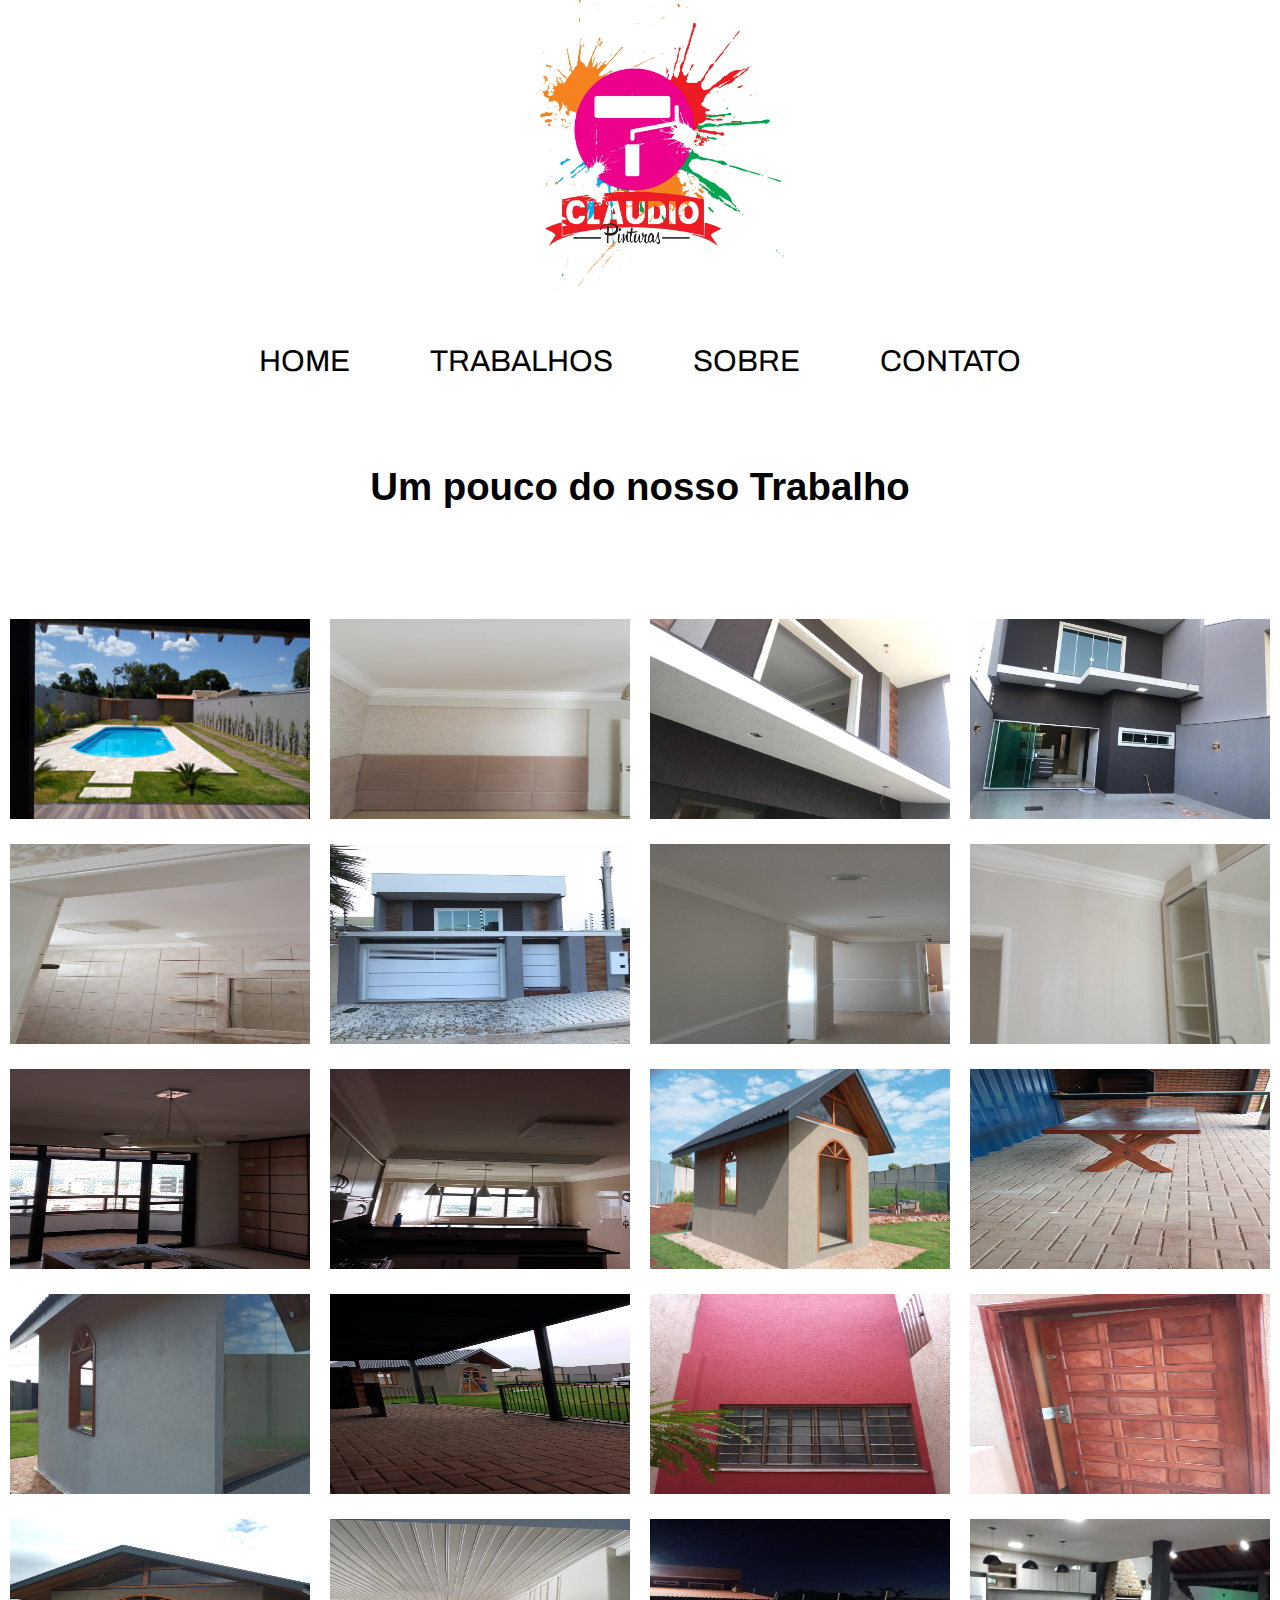
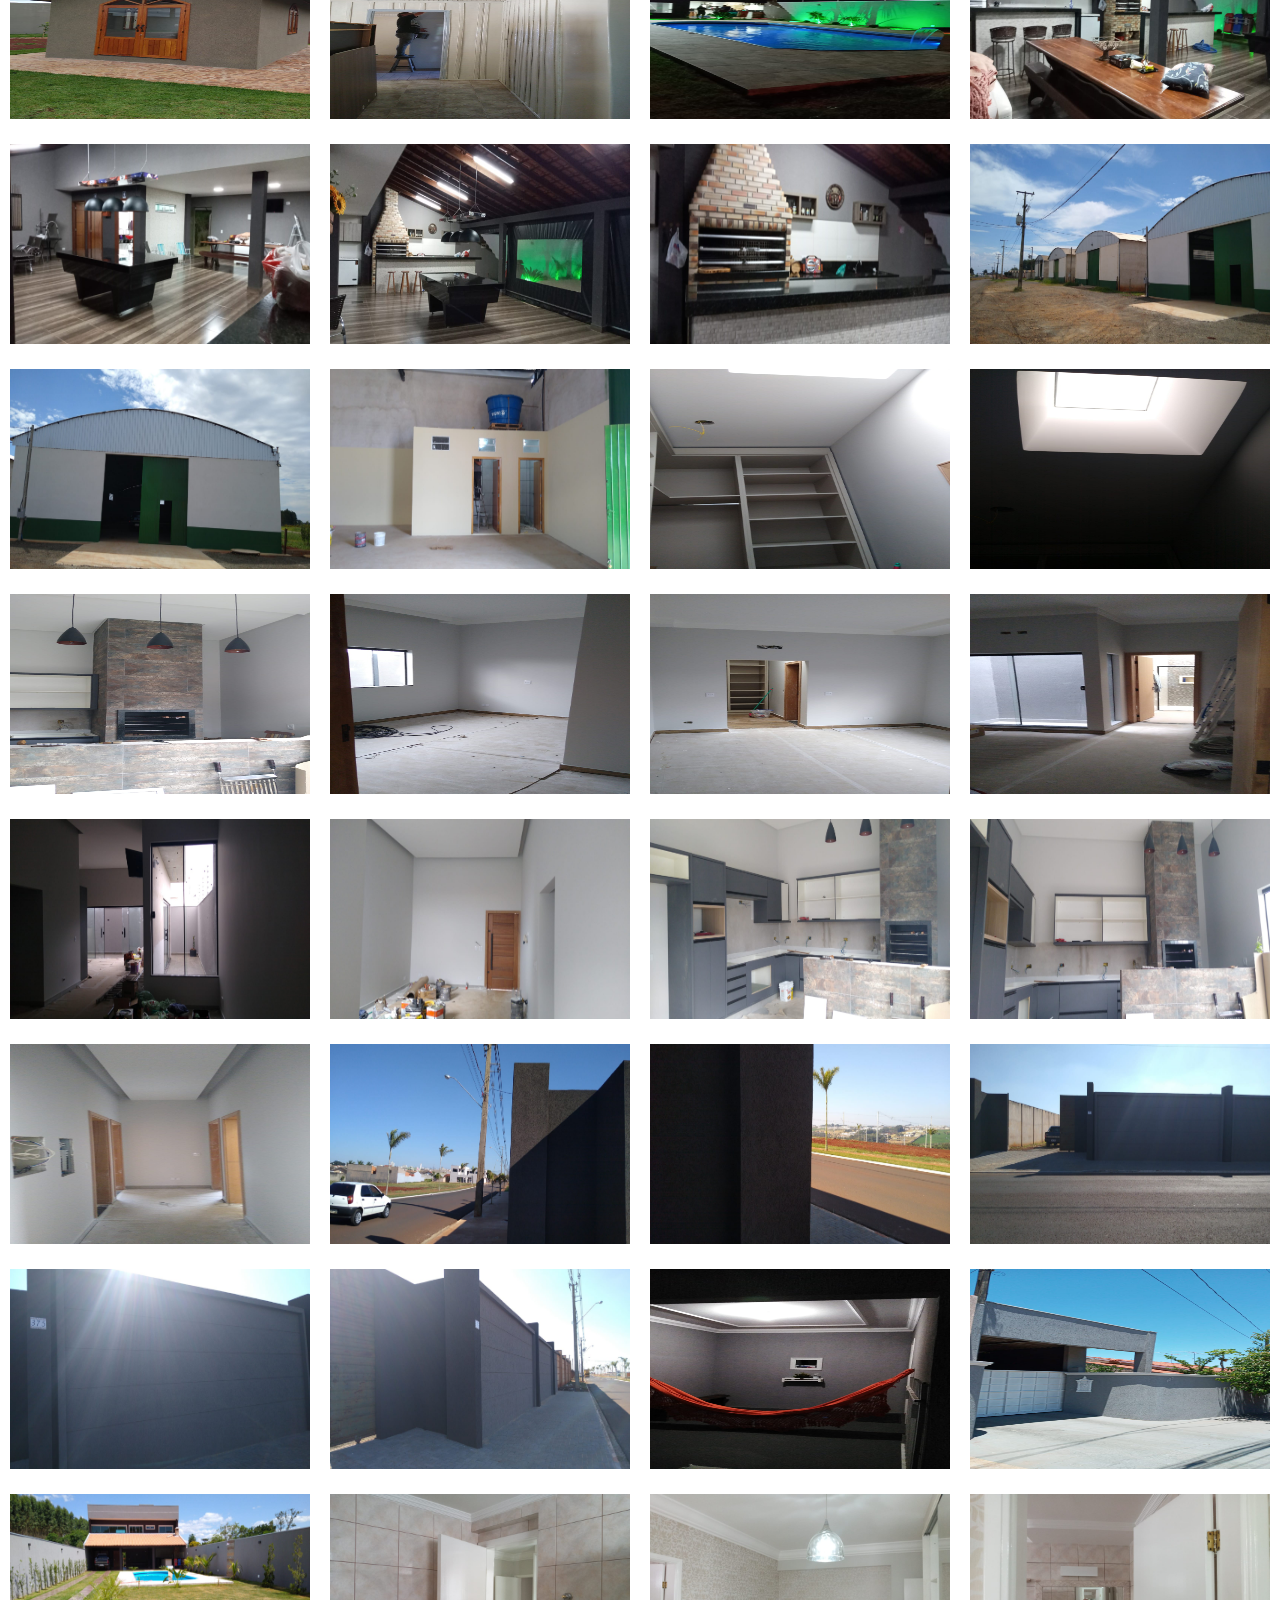
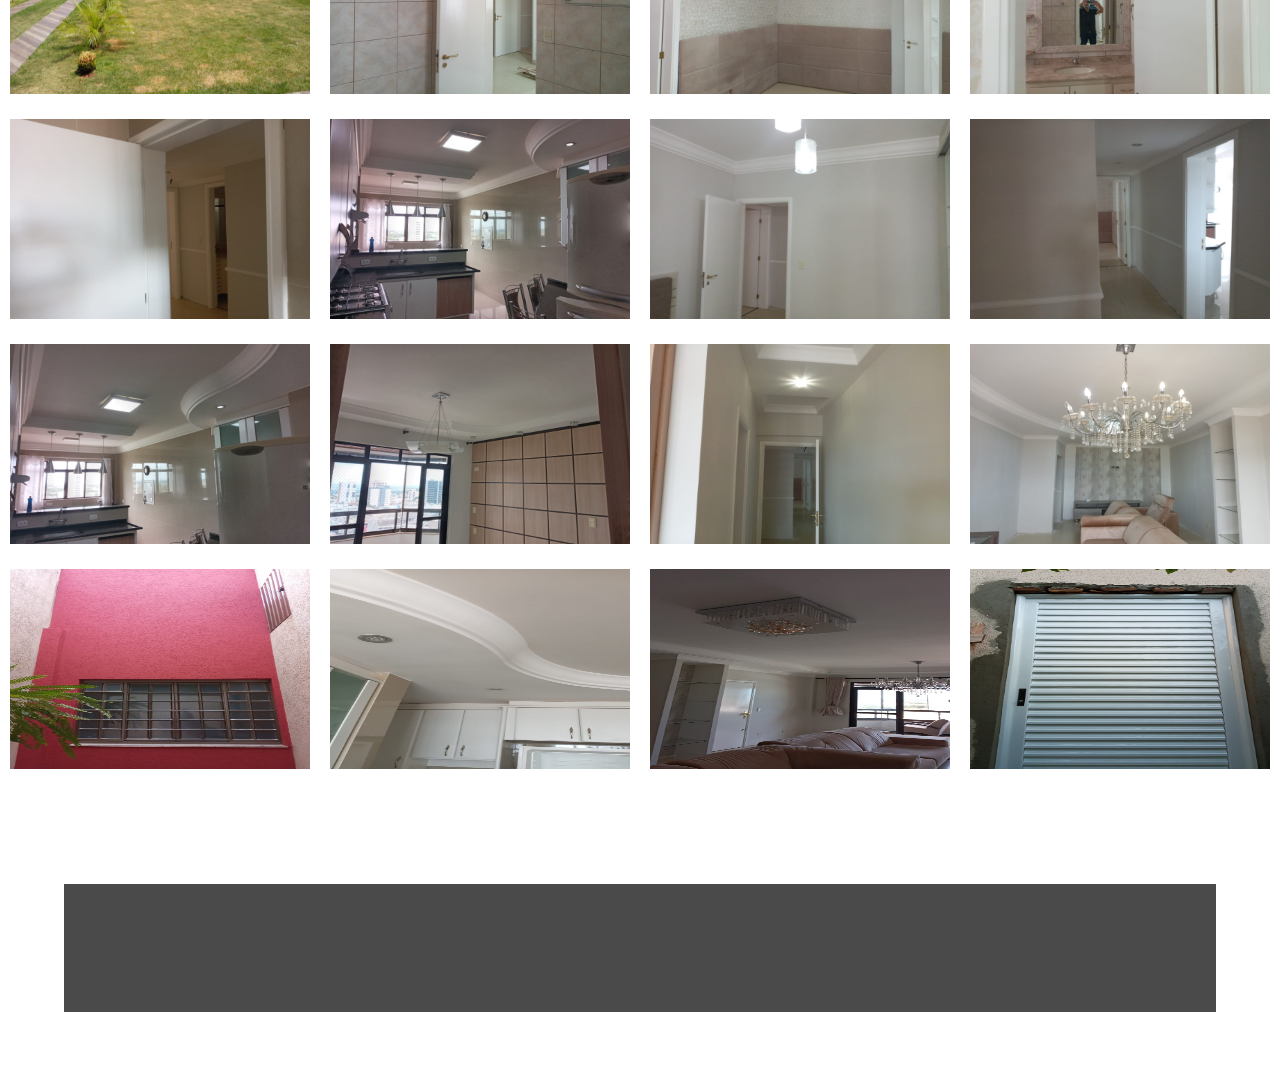
<file: service.html>
<!DOCTYPE html>
<html lang="pt-br">
<head>
    <meta charset="UTF-8">
    <meta http-equiv="X-UA-Compatible" content="IE=edge">
    <meta name="viewport" content="width=device-width, initial-scale=1.0">

    <link href="https://fonts.googleapis.com/css2?family=Archivo:wght@400;700&display=swap" rel="stylesheet">

    <link rel="stylesheet" type="text/css" href="css/style.css">
    <link rel="stylesheet" type="text/css" href="css/magnific-popup.css">
    <script src="js/jquery.min.js"></script>
    <script src="js/magnific-popup.js"></script>
    <script src="js/script.js"></script>


    <title>ClaudioPinturas - Trabalhos</title>
    
</head>
<body>


<header id="cabecalho">

    <a href="home.html"><img src="img/logo/logo1.jpg" alt="logo" height="300px" wight="300px" img-responsive></a>

    <nav>
        <ul id="menu">
            <li><a href="home.html" target="_parent">HOME</a></li>
            <li><a href="service.html" target="_parent">TRABALHOS</a></li>
            <li><a href="about.html" target="_parent">SOBRE</a></li>
            <li><a href="contact.html" target="_parent">CONTATO</a></li>
        </ul>
    </nav>
    <br>

</header>
    <main>

        

        <div class="job" >

            <h1>Um pouco do nosso Trabalho</h1>

            <div class="galeria">
                <ul>

                    <li><a class="image-link" href="img/jobs/img (1).jpg"><img alt="img1" src="img/jobs/img (1).jpg" class="min"></a></li>
                    <li><a class="image-link" href="img/jobs/img (3).jpg"><img alt="img3" src="img/jobs/img (3).jpg" class="min"></a></li>
                    <li><a class="image-link" href="img/jobs/img (4).jpg"><img alt="img4" src="img/jobs/img (4).jpg" class="min"></a></li>
                    <li><a class="image-link" href="img/jobs/img (5).jpg"><img alt="img5" src="img/jobs/img (5).jpg" class="min"></a></li>
                    <li><a class="image-link" href="img/jobs/img (6).jpg"><img alt="img6" src="img/jobs/img (6).jpg" class="min"></a></li>
                    <li><a class="image-link" href="img/jobs/img (7).jpg"><img alt="img7" src="img/jobs/img (7).jpg" class="min"></a></li>
                    <li><a class="image-link" href="img/jobs/img (8).jpg"><img alt="img7" src="img/jobs/img (8).jpg" class="min"></a></li>
                    <li><a class="image-link" href="img/jobs/img (9).jpg"><img alt="img7" src="img/jobs/img (9).jpg" class="min"></a></li>
                    <li><a class="image-link" href="img/jobs/img (10).jpg"><img alt="img7" src="img/jobs/img (10).jpg" class="min"></a></li>
                    <li><a class="image-link" href="img/jobs/img (11).jpg"><img alt="img7" src="img/jobs/img (11).jpg" class="min"></a></li>
                    <li><a class="image-link" href="img/jobs/img (12).jpg"><img alt="img7" src="img/jobs/img (12).jpg" class="min"></a></li>
                    <li><a class="image-link" href="img/jobs/img (13).jpg"><img alt="img7" src="img/jobs/img (13).jpg" class="min"></a></li>
                    <li><a class="image-link" href="img/jobs/img (14).jpg"><img alt="img7" src="img/jobs/img (14).jpg" class="min"></a></li>
                    <li><a class="image-link" href="img/jobs/img (16).jpg"><img alt="img7" src="img/jobs/img (16).jpg" class="min"></a></li>
                    <li><a class="image-link" href="img/jobs/img (17).jpg"><img alt="img7" src="img/jobs/img (17).jpg" class="min"></a></li>
                    <li><a class="image-link" href="img/jobs/img (18).jpg"><img alt="img7" src="img/jobs/img (18).jpg" class="min"></a></li>
                    <li><a class="image-link" href="img/jobs/img (19).jpg"><img alt="img7" src="img/jobs/img (19).jpg" class="min"></a></li>
                    <li><a class="image-link" href="img/jobs/img (20).jpg"><img alt="img7" src="img/jobs/img (20).jpg" class="min"></a></li>
                    <li><a class="image-link" href="img/jobs/img (21).jpg"><img alt="img7" src="img/jobs/img (21).jpg" class="min"></a></li>
                    <li><a class="image-link" href="img/jobs/img (22).jpg"><img alt="img7" src="img/jobs/img (22).jpg" class="min"></a></li>
                    <li><a class="image-link" href="img/jobs/img (23).jpg"><img alt="img7" src="img/jobs/img (23).jpg" class="min"></a></li>
                    <li><a class="image-link" href="img/jobs/img (24).jpg"><img alt="img7" src="img/jobs/img (24).jpg" class="min"></a></li>
                    <li><a class="image-link" href="img/jobs/img (25).jpg"><img alt="img7" src="img/jobs/img (25).jpg" class="min"></a></li>
                    <li><a class="image-link" href="img/jobs/img (26).jpg"><img alt="img7" src="img/jobs/img (26).jpg" class="min"></a></li>
                    <li><a class="image-link" href="img/jobs/img (27).jpg"><img alt="img7" src="img/jobs/img (27).jpg" class="min"></a></li>
                    <li><a class="image-link" href="img/jobs/img (28).jpg"><img alt="img7" src="img/jobs/img (28).jpg" class="min"></a></li>
                    <li><a class="image-link" href="img/jobs/img (29).jpg"><img alt="img7" src="img/jobs/img (29).jpg" class="min"></a></li>
                    <li><a class="image-link" href="img/jobs/img (30).jpg"><img alt="img7" src="img/jobs/img (30).jpg" class="min"></a></li>
                    <li><a class="image-link" href="img/jobs/img (31).jpg"><img alt="img7" src="img/jobs/img (31).jpg" class="min"></a></li>
                    <li><a class="image-link" href="img/jobs/img (32).jpg"><img alt="img7" src="img/jobs/img (32).jpg" class="min"></a></li>
                    <li><a class="image-link" href="img/jobs/img (33).jpg"><img alt="img7" src="img/jobs/img (33).jpg" class="min"></a></li>
                    <li><a class="image-link" href="img/jobs/img (34).jpg"><img alt="img7" src="img/jobs/img (34).jpg" class="min"></a></li>
                    <li><a class="image-link" href="img/jobs/img (35).jpg"><img alt="img7" src="img/jobs/img (35).jpg" class="min"></a></li>
                    <li><a class="image-link" href="img/jobs/img (36).jpg"><img alt="img7" src="img/jobs/img (36).jpg" class="min"></a></li>
                    <li><a class="image-link" href="img/jobs/img (37).jpg"><img alt="img7" src="img/jobs/img (37).jpg" class="min"></a></li>
                    <li><a class="image-link" href="img/jobs/img (38).jpg"><img alt="img7" src="img/jobs/img (38).jpg" class="min"></a></li>
                    <li><a class="image-link" href="img/jobs/img (39).jpg"><img alt="img7" src="img/jobs/img (39).jpg" class="min"></a></li>
                    <li><a class="image-link" href="img/jobs/img (40).jpg"><img alt="img7" src="img/jobs/img (40).jpg" class="min"></a></li>
                    <li><a class="image-link" href="img/jobs/img (41).jpg"><img alt="img7" src="img/jobs/img (41).jpg" class="min"></a></li>
                    <li><a class="image-link" href="img/jobs/img (42).jpg"><img alt="img7" src="img/jobs/img (42).jpg" class="min"></a></li>
                    <li><a class="image-link" href="img/jobs/img (43).jpg"><img alt="img7" src="img/jobs/img (43).jpg" class="min"></a></li>
                    <li><a class="image-link" href="img/jobs/img (44).jpg"><img alt="img7" src="img/jobs/img (44).jpg" class="min"></a></li>
                    <li><a class="image-link" href="img/jobs/img (45).jpg"><img alt="img7" src="img/jobs/img (45).jpg" class="min"></a></li>
                    <li><a class="image-link" href="img/jobs/img (46).jpg"><img alt="img7" src="img/jobs/img (46).jpg" class="min"></a></li>
                    <li><a class="image-link" href="img/jobs/img (47).jpg"><img alt="img7" src="img/jobs/img (47).jpg" class="min"></a></li>
                    <li><a class="image-link" href="img/jobs/img (48).jpg"><img alt="img7" src="img/jobs/img (48).jpg" class="min"></a></li>
                    <li><a class="image-link" href="img/jobs/img (49).jpg"><img alt="img7" src="img/jobs/img (49).jpg" class="min"></a></li>
                    <li><a class="image-link" href="img/jobs/img (50).jpg"><img alt="img7" src="img/jobs/img (50).jpg" class="min"></a></li>
                    <li><a class="image-link" href="img/jobs/img (51).jpg"><img alt="img7" src="img/jobs/img (51).jpg" class="min"></a></li>
                    <li><a class="image-link" href="img/jobs/img (52).jpg"><img alt="img7" src="img/jobs/img (52).jpg" class="min"></a></li>
                    <li><a class="image-link" href="img/jobs/img (53).jpg"><img alt="img7" src="img/jobs/img (53).jpg" class="min"></a></li>
                    <li><a class="image-link" href="img/jobs/img (54).jpg"><img alt="img7" src="img/jobs/img (54).jpg" class="min"></a></li>
                    <li><a class="image-link" href="img/jobs/img (55).jpg"><img alt="img7" src="img/jobs/img (55).jpg" class="min"></a></li>
                    <li><a class="image-link" href="img/jobs/img (56).jpg"><img alt="img7" src="img/jobs/img (56).jpg" class="min"></a></li>
                    <li><a class="image-link" href="img/jobs/img (57).jpg"><img alt="img7" src="img/jobs/img (57).jpg" class="min"></a></li>
                    <li><a class="image-link" href="img/jobs/img (58).jpg"><img alt="img7" src="img/jobs/img (58).jpg" class="min"></a></li>
                    <li><a class="image-link" href="img/jobs/img (59).jpg"><img alt="img7" src="img/jobs/img (59).jpg" class="min"></a></li>
                    <li><a class="image-link" href="img/jobs/img (60).jpg"><img alt="img7" src="img/jobs/img (60).jpg" class="min"></a></li>
                    <li><a class="image-link" href="img/jobs/img (61).jpg"><img alt="img7" src="img/jobs/img (61).jpg" class="min"></a></li>
                    <li><a class="image-link" href="img/jobs/img (62).jpg"><img alt="img7" src="img/jobs/img (62).jpg" class="min"></a></li>
                   <!-- <li><a class="image-link" href="img/jobs/img (55).jpg"><img alt="img7" src="img/jobs/img (55).jpg" class="min"></a></li>
                    <li><a class="image-link" href="img/jobs/img (55).jpg"><img alt="img7" src="img/jobs/img (55).jpg" class="min"></a></li>
                    <li><a class="image-link" href="img/jobs/img (55).jpg"><img alt="img7" src="img/jobs/img (55).jpg" class="min"></a></li>
                    <li><a class="image-link" href="img/jobs/img (55).jpg"><img alt="img7" src="img/jobs/img (55).jpg" class="min"></a></li>
                    <li><a class="image-link" href="img/jobs/img (55).jpg"><img alt="img7" src="img/jobs/img (55).jpg" class="min"></a></li>
                    <li><a class="image-link" href="img/jobs/img (55).jpg"><img alt="img7" src="img/jobs/img (55).jpg" class="min"></a></li> -->
                    
                    
                
                </ul>

            </div>
                 
        </div>
        <aside>


        </aside>
        <footer>




        </footer>        
    </main>

   

</body>
</html>
</file>
<file: css/style.css>
@import url('https://fonts.googleapis.com/css2?family=Archivo:wght@400;700&display=swap');


html{
    
    background-image: url("https://media.istockphoto.com/id/919507224/pt/foto/plastered-concrete-wall.jpg?s=612x612&w=0&k=20&c=FoekZ4rxSS4mEWHS90fEX-nDU7XqsJPUhVbLh4QGRHA=");
    background-repeat: no-repeat;
    background-position: top left;
    background-size: 100%;
  
    
}

@keyframes entering {
    from{opacity:0;
    transform: translateY(-200px);
    }
    to{opacity:1;
    transform: translateY(0);
    }
  }

body, ul, li, p{
    margin: 0px;
    padding: 0px;
    
    list-style: none;
    font-size: 1.2rem;
    font-family: Arial;
    align-items: center;
    
        
    } 

    a{
        text-decoration: none;
        color: black;

    }

    aside{

        background-color:rgb(29, 29, 29,0.8);
        color: blanchedalmond;
        align-items: center;
        justify-content: center;
        padding:5%;
        padding-left: 5%;
        padding-right: 5%;
        margin: 5%;
        background-size: auto 100%;
        
    }


    header{
        
        display: flex;
        flex-direction: column;
        align-items: center;
        justify-content: center;
        background-size: auto 100%;
        background: rgb(255,255,255);
        background: linear-gradient(180deg, rgb(255, 255, 255) 80%, rgba(255,255,255,0) 100%);
            
    }

    .galeria li a img{
        width: 300px;
    }

    #menu{
        display:flex;
        justify-content:center;
        align-items: center;
        
    }
    
    #menu a{
        font-family: 'Archivo', sans-serif;
        font-size: 30px;
        display: flex;
        justify-content: start;
        align-items: start;
        padding: 40px;
        
    }

    .redes ul li a img{
        display: block;
        width: 50px;
    }
        
    .redes ul{
        display: flex;
        flex-wrap: wrap;
        justify-content: start;
        align-items: center;
        padding: 10px;
    } 
   
    .galeria *{

        margin: 0;
        padding:0;
    }

    .galeria ul{

        list-style: none;
        display: flex;
        flex-wrap: wrap;
        justify-content: center;
        margin: 100px auto;
    }
    .min{
        
        width: 350px;
        height: 200PX;
        padding:10px;
      
    }
    .job h1{

        text-align: center;
    }
    .contatos h1{

        text-align: center;
    }
    #contato{  

        display: flex;
        text-align: start;
        margin: 50px;
     
     
    }

    .mapa iframe{

        width: 500px;
        height: 300px;
       
    }
    .contatos {

        display: flex;
        align-items: center;
        margin: 50px;
        


    }
    .rodape p{

        text-align: end;
        margin: 10px; 
        
     }

    .galeria img{
        width: auto;
    }

    a img{

        animation: entering 0.7s ease-in-out;
    }


    @media (max-width: 768px){
        .galeria ul{

            list-style: none;
            display: flex;
            flex-direction: column;
            justify-content: center;
            margin: auto;
        }

        .contatos {

            display: flex;
            flex-direction: column;
            align-items: center;
            margin: auto;      
       
        }

        .mapa iframe{

            width: auto;
            

        }
        html{

            background-repeat: no-repeat;
            background-position: top right;
            background-size: auto 100%;
        }
       
      }
</file>
